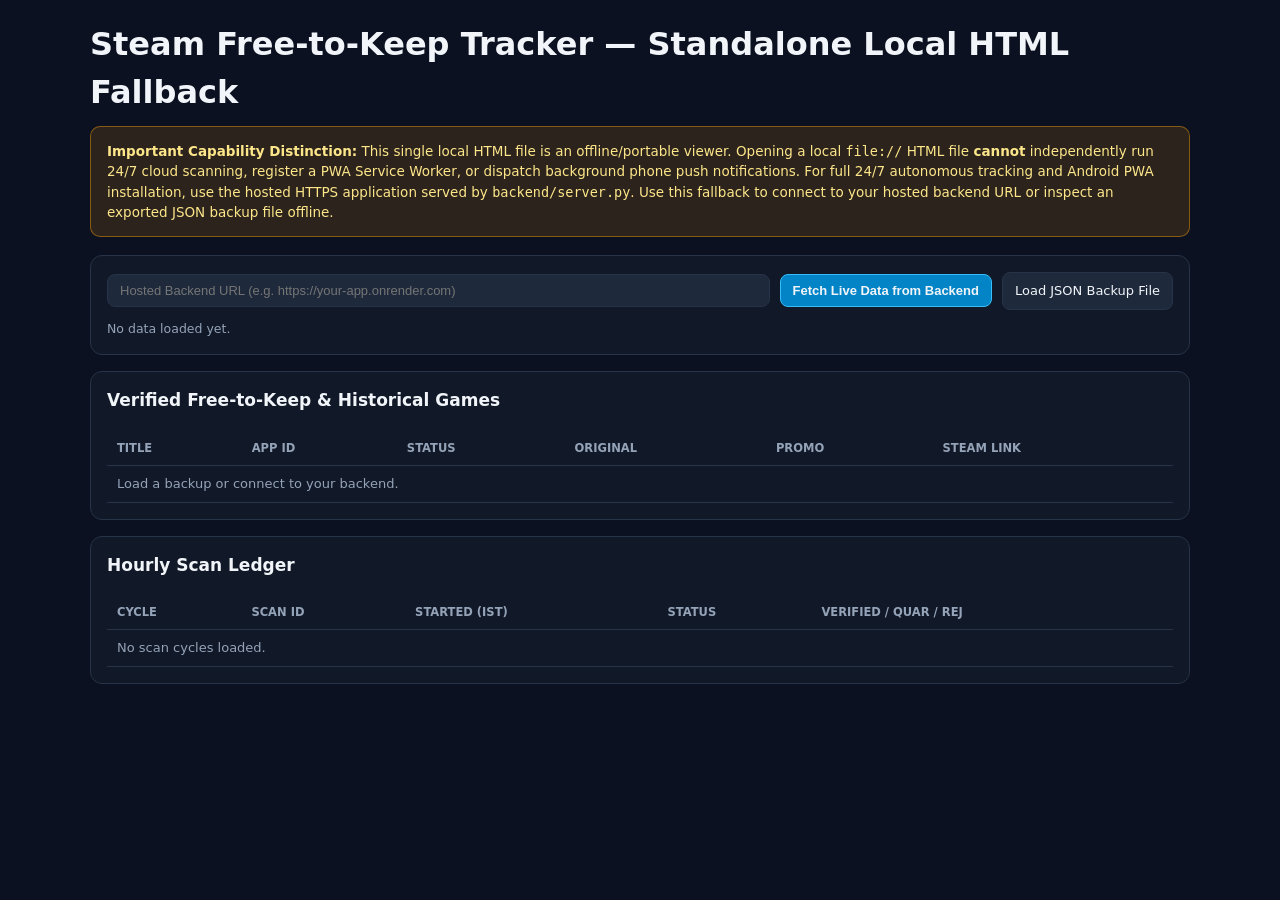
<file: standalone/steam-tracker-standalone-fallback.html>
<!DOCTYPE html>
<html lang="en">
<head>
  <meta charset="UTF-8" />
  <meta name="viewport" content="width=device-width, initial-scale=1.0" />
  <title>Steam Free-to-Keep Tracker — Standalone Fallback Viewer</title>
  <style>
    :root { --bg:#0b1120; --surface:#111827; --border:#263348; --text:#f1f5f9; --muted:#94a3b8; --green:#22c55e; --amber:#f59e0b; --accent:#38bdf8; }
    * { box-sizing:border-box; }
    body { margin:0; font-family:Inter,system-ui,sans-serif; background:var(--bg); color:var(--text); padding:20px; line-height:1.5; }
    .wrap { max-width:1100px; margin:0 auto; }
    .notice { background:rgba(245,158,11,0.14); border:1px solid rgba(245,158,11,0.45); color:#fde68a; border-radius:10px; padding:14px 16px; margin-bottom:18px; font-size:13.5px; }
    .card { background:var(--surface); border:1px solid var(--border); border-radius:12px; padding:16px; margin-bottom:16px; }
    .row { display:flex; gap:10px; flex-wrap:wrap; align-items:center; }
    input, button { padding:8px 12px; border-radius:8px; border:1px solid var(--border); background:#1e293b; color:var(--text); font-size:13px; }
    button.primary { background:#0284c7; border-color:#38bdf8; cursor:pointer; font-weight:600; }
    table { width:100%; border-collapse:collapse; font-size:13px; margin-top:10px; }
    th, td { text-align:left; padding:8px 10px; border-bottom:1px solid var(--border); }
    th { color:var(--muted); font-size:11.5px; text-transform:uppercase; }
    a { color:var(--accent); }
  </style>
</head>
<body>
  <div class="wrap">
    <h1 style="margin:0 0 10px;">Steam Free-to-Keep Tracker — Standalone Local HTML Fallback</h1>
    <div class="notice">
      <strong>Important Capability Distinction:</strong> This single local HTML file is an offline/portable viewer.
      Opening a local <code>file://</code> HTML file <strong>cannot</strong> independently run 24/7 cloud scanning,
      register a PWA Service Worker, or dispatch background phone push notifications.
      For full 24/7 autonomous tracking and Android PWA installation, use the hosted HTTPS application served by
      <code>backend/server.py</code>. Use this fallback to connect to your hosted backend URL or inspect an exported JSON backup file offline.
    </div>

    <div class="card">
      <div class="row">
        <input id="apiUrl" style="flex:1;min-width:240px;" placeholder="Hosted Backend URL (e.g. https://your-app.onrender.com)" />
        <button class="primary" id="btnFetch">Fetch Live Data from Backend</button>
        <label style="cursor:pointer;padding:8px 12px;border:1px solid var(--border);border-radius:8px;background:#1e293b;font-size:13px;">
          Load JSON Backup File
          <input type="file" id="fileBackup" accept=".json" style="display:none;" />
        </label>
      </div>
      <div id="statusLine" style="margin-top:10px;font-size:12.5px;color:var(--muted);">No data loaded yet.</div>
    </div>

    <div class="card">
      <h2 style="margin:0 0 8px;font-size:17px;">Verified Free-to-Keep &amp; Historical Games</h2>
      <div style="overflow-x:auto;">
        <table>
          <thead><tr><th>Title</th><th>App ID</th><th>Status</th><th>Original</th><th>Promo</th><th>Steam Link</th></tr></thead>
          <tbody id="gamesTbody"><tr><td colspan="6" style="color:var(--muted);">Load a backup or connect to your backend.</td></tr></tbody>
        </table>
      </div>
    </div>

    <div class="card">
      <h2 style="margin:0 0 8px;font-size:17px;">Hourly Scan Ledger</h2>
      <div style="overflow-x:auto;">
        <table>
          <thead><tr><th>Cycle</th><th>Scan ID</th><th>Started (IST)</th><th>Status</th><th>Verified / Quar / Rej</th></tr></thead>
          <tbody id="cyclesTbody"><tr><td colspan="5" style="color:var(--muted);">No scan cycles loaded.</td></tr></tbody>
        </table>
      </div>
    </div>
  </div>
  <script>
    function esc(s){return String(s==null?"":s).replace(/&/g,"&amp;").replace(/</g,"&lt;").replace(/>/g,"&gt;");}
    function renderData(games, cycles, label){
      document.getElementById("statusLine").textContent = label;
      document.getElementById("gamesTbody").innerHTML = (games||[]).length
        ? games.map(g=>`<tr><td><strong>${esc(g.title)}</strong></td><td>${esc(g.app_id||"N/A")}</td><td>${esc(g.current_status)}</td><td>${esc(g.original_price_formatted)}</td><td>${esc(g.promotional_price_formatted)}</td><td><a href="${esc(g.claim_url)}" target="_blank" rel="noopener">Open</a></td></tr>`).join("")
        : `<tr><td colspan="6" style="color:var(--muted);">No games in dataset.</td></tr>`;
      document.getElementById("cyclesTbody").innerHTML = (cycles||[]).length
        ? cycles.map(c=>`<tr><td>#${esc(c.cycle_number)}</td><td>${esc(c.scan_id)}</td><td>${esc(c.started_at_ist)}</td><td>${esc(c.status)}</td><td>${c.verified_count||0} / ${c.quarantined_count||0} / ${c.rejected_count||0}</td></tr>`).join("")
        : `<tr><td colspan="5" style="color:var(--muted);">No cycles in dataset.</td></tr>`;
    }
    document.getElementById("btnFetch").addEventListener("click", async () => {
      const base = document.getElementById("apiUrl").value.trim().replace(/\/+$/, "");
      if (!base) return;
      try {
        const resp = await fetch(`${base}/api/v1/sync?since_cycle=0&client_id=standalone-fallback`);
        if (!resp.ok) throw new Error("HTTP " + resp.status);
        const data = await resp.json();
        renderData(data.historical_games, data.missed_cycles, `Loaded live snapshot from ${base} at ${data.synced_at_ist}`);
      } catch (err) {
        document.getElementById("statusLine").textContent = `Connection failed: ${err.message}`;
      }
    });
    document.getElementById("fileBackup").addEventListener("change", (e) => {
      const f = e.target.files[0];
      if (!f) return;
      const reader = new FileReader();
      reader.onload = () => {
        try {
          const data = JSON.parse(reader.result);
          renderData(data.games_inventory || [], data.scan_cycles || [], `Loaded offline backup (${f.name}), exported ${data.exported_at_ist || data.exported_at_utc || "unknown"}`);
        } catch (err) {
          document.getElementById("statusLine").textContent = `Invalid JSON backup: ${err.message}`;
        }
      };
      reader.readAsText(f);
    });
  </script>
</body>
</html>
</file>
